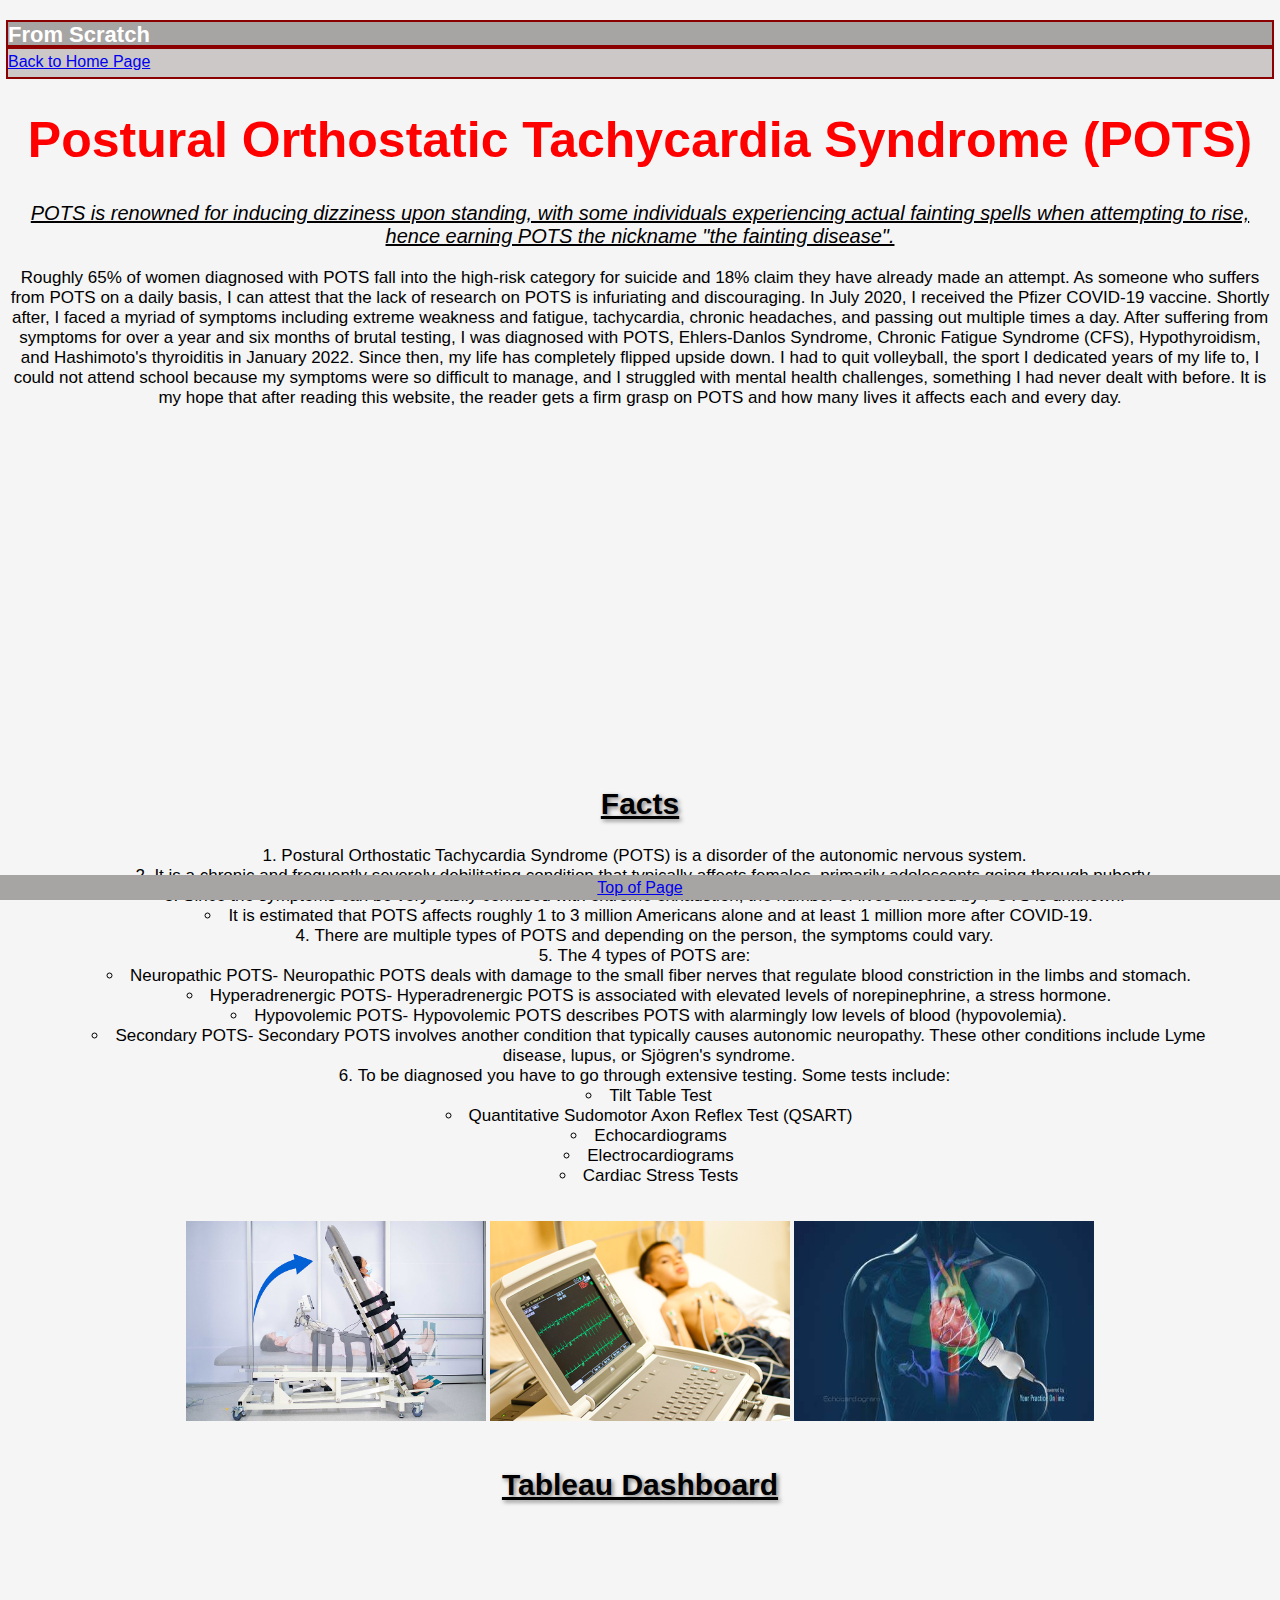
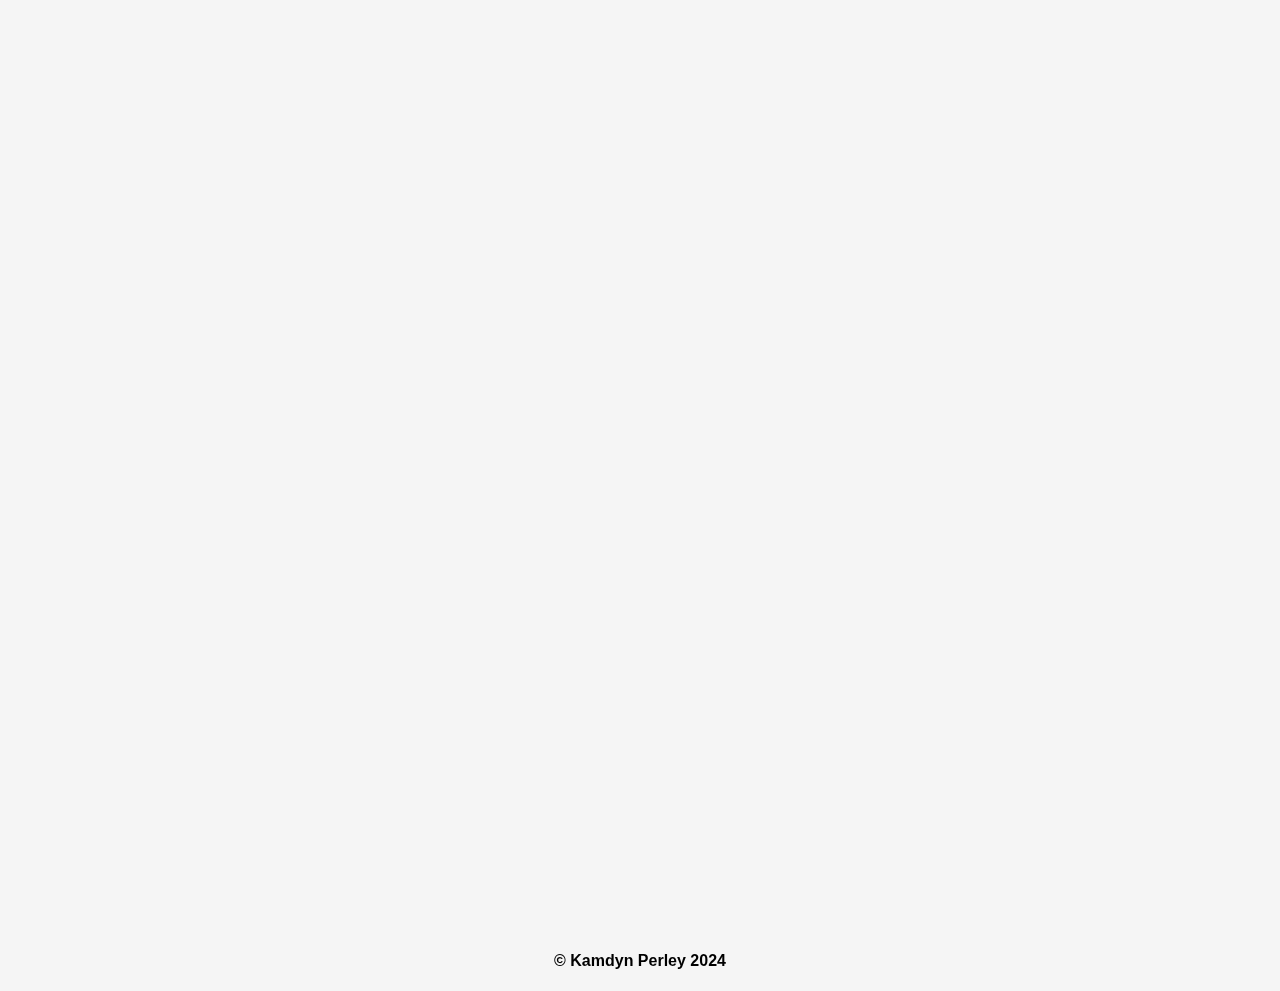
<file: interests.html>
<!DOCTYPE html>
  <html lang="en">
  <head>
    <meta charset="UTF-8">
    <meta name="viewport" content="width=device-width, initial-scale=1.0">
    <title>From Scratch</title>
    <link rel="stylesheet" type="text/css" href="css/myStyles.css">
  </head>
  <body>
    <div class="header"><h3>From Scratch</h3></div>
    <div class="home"><a href="http://127.0.0.1:5500/index.html#page-top">Back to Home Page</a></div>
    <h1 id="Top">Postural Orthostatic Tachycardia Syndrome (POTS)</h1>
    <p class="et">POTS is renowned for inducing dizziness upon standing, with some individuals experiencing actual fainting spells when attempting to rise, hence earning POTS the nickname "the fainting disease".</p>
    <p>Roughly 65% of women diagnosed with POTS fall into the high-risk category for suicide and 18% claim they have already made an attempt. As someone who suffers from POTS on a daily basis, I can attest that the lack of research on POTS is infuriating and discouraging. In July 2020, I received the Pfizer COVID-19 vaccine. Shortly after, I faced a myriad of symptoms including extreme weakness and fatigue, tachycardia, chronic headaches, and passing out multiple times a day. After suffering from symptoms for over a year and six months of brutal testing, I was diagnosed with POTS, Ehlers-Danlos Syndrome, Chronic Fatigue Syndrome (CFS), Hypothyroidism, and Hashimoto's thyroiditis in January 2022. Since then, my life has completely flipped upside down. I had to quit volleyball, the sport I dedicated years of my life to, I could not attend school because my symptoms were so difficult to manage, and I struggled with mental health challenges, something I had never dealt with before. It is my hope that after reading this website, the reader gets a firm grasp on POTS and how many lives it affects each and every day. </p>
    <br>
    <iframe width="560" height="315" src="https://www.youtube.com/embed/-ISGPIpJgPo?si=JPkfx2OSKhTh9_zx" title="YouTube video player" frameborder="0" allow="accelerometer; autoplay; clipboard-write; encrypted-media; gyroscope; picture-in-picture; web-share" referrerpolicy="strict-origin-when-cross-origin" allowfullscreen></iframe>
    <br>
    <h2>Facts</h2>
    <ol>
      <li>Postural Orthostatic Tachycardia Syndrome (POTS) is a disorder of the autonomic nervous system.</li>
      <li>It is a chronic and frequently severely debilitating condition that typically affects females, primarily adolescents going through puberty.</li>
      <li>Since the symptoms can be very easily confused with extreme exhaustion, the number of lives affected by POTS is unknown.</li>
      <ul>
        <li>It is estimated that POTS affects roughly 1 to 3 million Americans alone and at least 1 million more after COVID-19.</li>
      </ul>
      <li>There are multiple types of POTS and depending on the person, the symptoms could vary.</li>
      <li>The 4 types of POTS are:</li>
      <ul>
        <li>Neuropathic POTS- Neuropathic POTS deals with damage to the small fiber nerves that regulate blood constriction in the limbs and stomach.</li>
        <li>Hyperadrenergic POTS- Hyperadrenergic POTS is associated with elevated levels of norepinephrine, a stress hormone.</li>
        <li>Hypovolemic POTS- Hypovolemic POTS describes POTS with alarmingly low levels of blood (hypovolemia).</li>
        <li>Secondary POTS- Secondary POTS involves another condition that typically causes autonomic neuropathy. These other conditions include Lyme disease, lupus, or Sjögren's syndrome.</li>
      </ul>
      <li>To be diagnosed you have to go through extensive testing. Some tests include:</li>
      <ul>
        <li>Tilt Table Test</li>
        <li>Quantitative Sudomotor Axon Reflex Test (QSART)</li>
        <li>Echocardiograms</li>
        <li>Electrocardiograms</li>
        <li>Cardiac Stress Tests</li>
      </ul>
    </ol>
    <br>
    <img src="assets/img/tilttable.jpg" alt="Tilt Table Test" width="300">
    <img src="assets/img/Electrocardiogram.jpg" alt="Electrocardiogram" width="300">
    <img src="assets/img/echocardiogram.jpg" alt="Echocardiogram" width="300" height="200">
    <br><br>
    <h2>Tableau Dashboard</h2>
    <iframe src="tab.html" title="Tableau Dashboard" width="1000" height="1000" frameborder="0"></iframe>
    <h4>&copy Kamdyn Perley 2024</h4>
    <div class="footer"><a href="#Top">Top of Page</a></div>
  </body>
  </html>
</file>
<file: css/myStyles.css>
h1{
    color: red; font-weight: bold; 
    font-size: 50px;
    text-align: center;
}
h2{
    text-decoration: underline;
    text-shadow: 2px 2px 4px #807e7e;
    font-size: 30px;
    text-align: center;
}
h3{
    outline: 2px solid rgb(139, 0, 0); 
    text-align: left;
    font-size: 22px;
}
.et{
    font: weight 200px; font-style: italic; text-decoration: underline; font-size: 20px;
    text-align: center;
}
p{
    font-size: 17px; text-align: center;
}
ul{
    font-size: 17px; text-align: center; list-style-position: inside; padding-right: 31px;
}
ol{font-size: 17px; text-align: center; list-style-position: inside; padding-right: 31px;
}
body{
    background-color: whitesmoke;
    font-family: 'Segoe UI', Tahoma, Geneva, Verdana, sans-serif;
    text-align: center;
}
.header{
    background-color: rgb(167, 164, 164);
    color: white;
    height: 25px;
    line-height: 25px;
}
.footer{
    background-color: rgb(167, 164, 164) ;
    color: white;
    position: fixed;
    bottom: 0px;
    right: 0px;
    left: 0px;
    height: 25px;
    line-height: 25px;
}
.home{
    background-color: rgb(204, 200, 200);
    color: white;
    height: 30px;
    line-height: 30px;
    text-align: left;
    outline: 2px solid rgb(139, 0, 0); 

}
</file>
